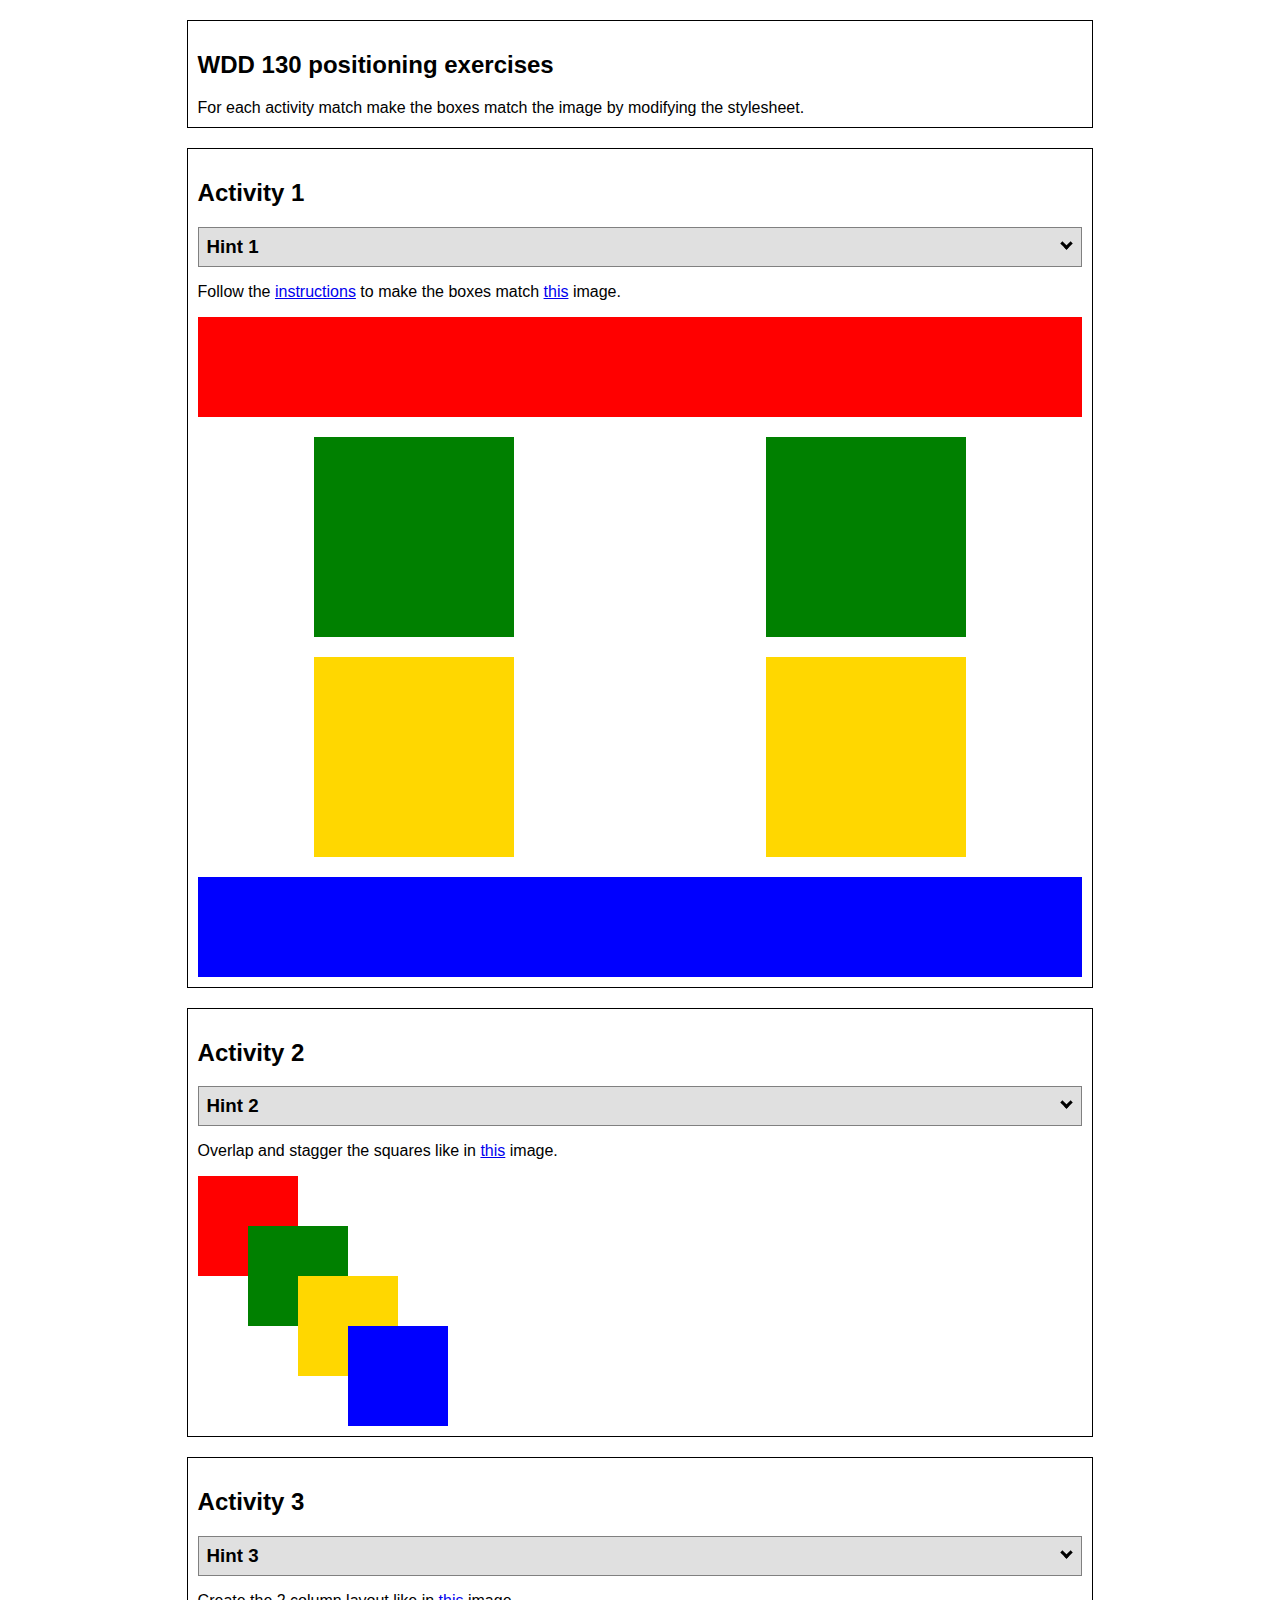
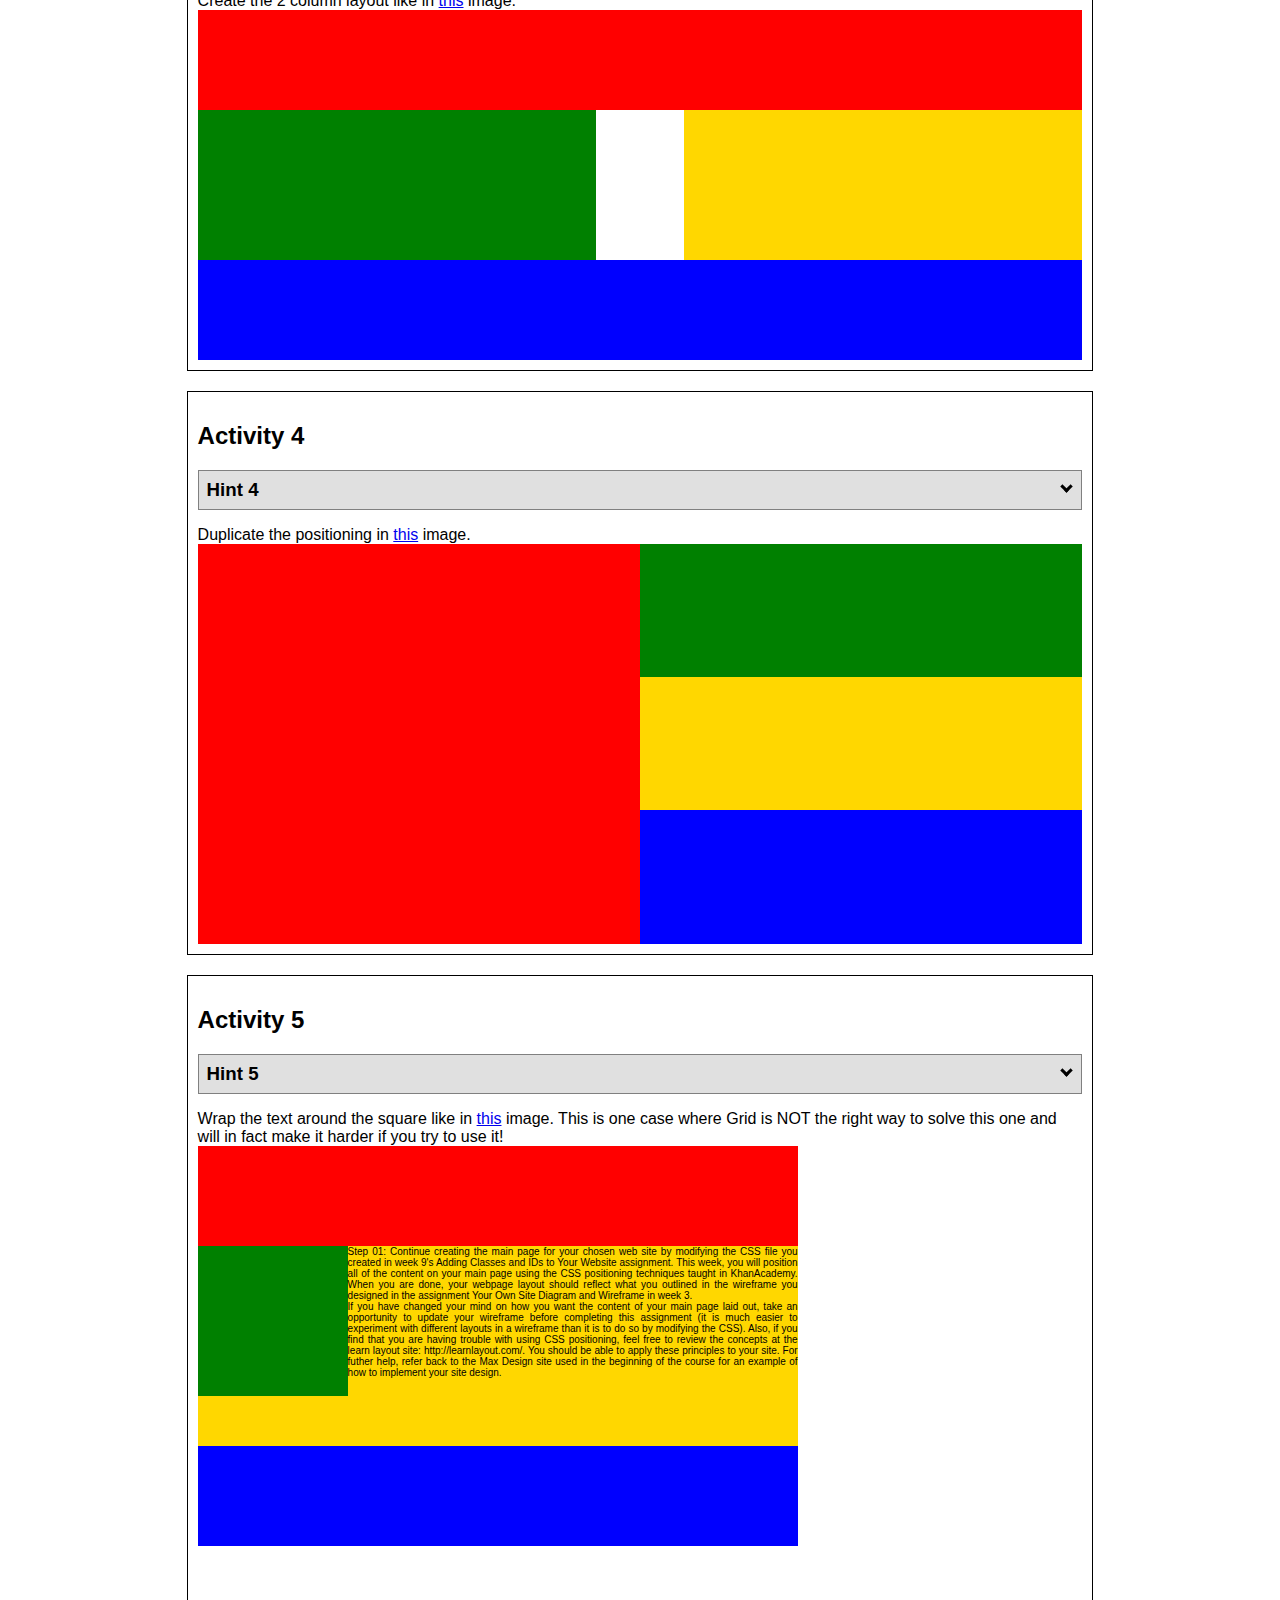
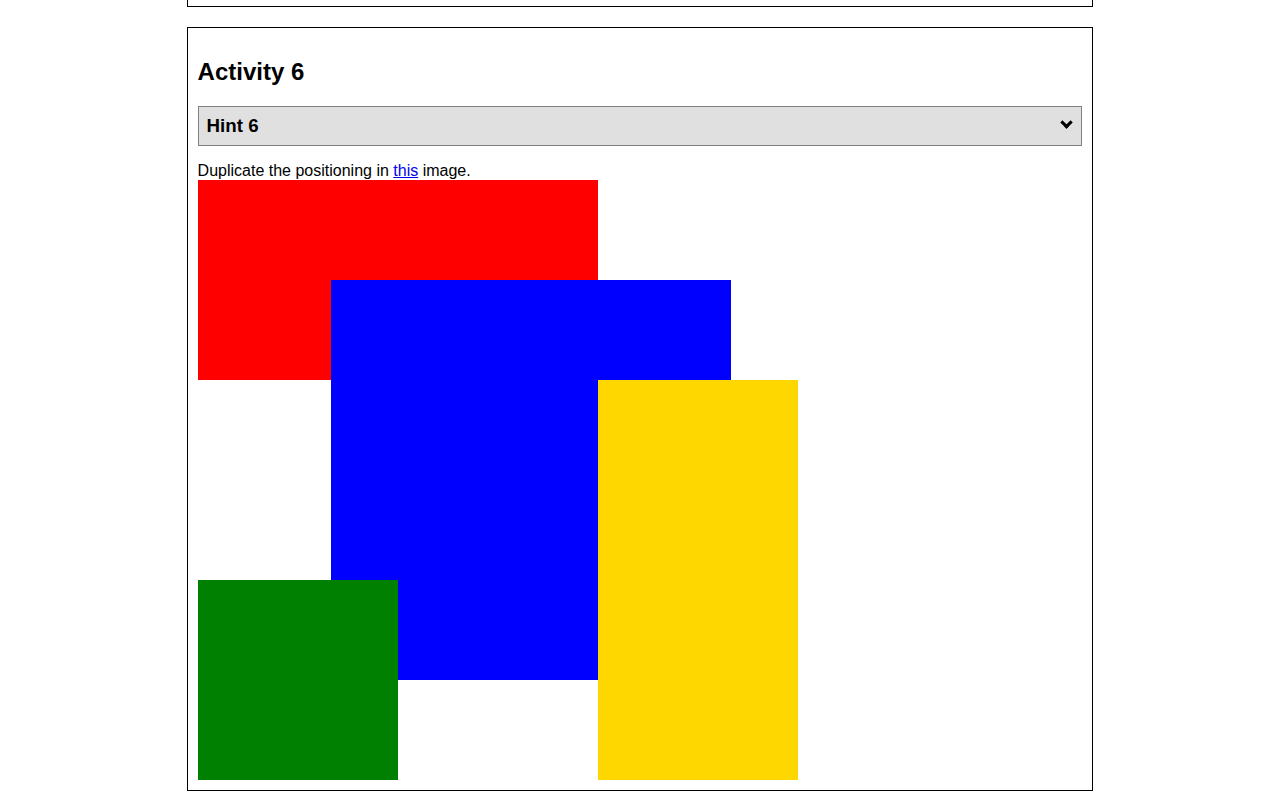
<file: positioning.html>
<!DOCTYPE html>
<html lang="en">
  <head>
    <!-- HTML - Name: positioning.html -->
    <title>Positioning Activity</title>
    <link rel="stylesheet" type="text/css" href="positionstyles.css" />
  </head>
  <body>
    <div class="activity">
      <h2>WDD 130 positioning exercises</h2>
      For each activity match make the boxes match the image by modifying the stylesheet.</div>
    <div class="activity">
      <h2>Activity 1</h2>
      <section class="hint"><input type="checkbox" ><i></i> <h3>Hint 1</h3><div><p>Check out the <a href="https://byui-wdd.github.io/wdd130/activities/w06-css-positioning.html" target="_blank">activity instructions</a> in Ilearn!</p></div></section>
      <p>Follow the <a href="https://byui-wdd.github.io/wdd130/activities/w06-css-positioning.html" target="_blank">instructions</a> to make the boxes match  <a href="https://byui-wdd.github.io/wdd130/images/example1.png" target="_blank">this</a> image.</p>
      <div class="content1" >
        <div class="red1" ></div>
        <div class="green1" ></div>
        <div class="green1" ></div>
        <div class="yellow1"></div>
        <div class="yellow1"></div>
        <div class="blue1"></div>
      </div>
    </div>
    <div class="activity">
      <h2>Activity 2</h2>
      <section class="hint"><input type="checkbox" > <h3>Hint 2</h3><i></i><div><p>Remember that the best way to shift elements around slightly on the page is with Margins.  You could also use Grid.  Either would work for this. If you choose margin, you can use a <em>negative</em> margin. (ie margin-top: -20px;)</p><h4>Properties used:</h4><ul><li>margin-top, margin-left</li><li>...or...</li><li>grid-template-columns: 50px 50px 50px 50px 50px </li></ul></div></section>
      <p>Overlap and stagger the squares like in <a href="https://byui-wdd.github.io/wdd130/images/example2.png" target="_blank">this</a> image.</p>
      <div class="content2" >
        <div class="red2" ></div>
        <div class="green2" ></div>
        <div class="yellow2"></div>
        <div class="blue2"></div>
      </div>
    </div>
    <div class="activity">
      <h2>Activity 3</h2>
      <section class="hint"><input type="checkbox" > <h3>Hint 3</h3><i></i><div><p>This one is going to be best solved with CSS Grid. Remember to make the boxes the right width first...then start moving them around. </p><h4>Properties used:</h4><ul><li>display:grid;</li><li>grid-template-columns:</li><li>grid-column-gap:</li>
        <li>grid-column:</li>  </ul></div></section>
      Create the 2 column layout like in <a href="https://byui-wdd.github.io/wdd130/images/example3.png" target="_blank">this</a>  image.
      <div class="content3" >
        <div class="red3" ></div>
        <div class="green3" ></div>
        <div class="yellow3"></div>
        <div class="blue3"></div>
      </div>
    </div>
    <div class="activity">
      <h2>Activity 4</h2>
      <section class="hint"><input type="checkbox" > <h3>Hint 4</h3><i></i><div><p>For the others we have been primarily concerned with width. For this one you will need to adjust height as well. </p><h4>Properties used:</h4><ul><li>display:grid;</li><li>grid-template-columns:</li><li>grid-row:</li></ul></div></section>
      Duplicate the positioning in <a href="https://byui-wdd.github.io/wdd130/images/example4.png" target="_blank">this</a> image. 
      <div class="content4" >
        <div class="red4" ></div>
        <div class="green4" ></div>
        <div class="yellow4"></div>
        <div class="blue4"></div>
      </div>
    </div>

    <div class="activity">
      <h2>Activity 5</h2>
      <section class="hint"><input type="checkbox" > <h3>Hint 5</h3><i></i><div><p>Grid is <strong>not</strong> the right way to do this.  In fact there is only one way to really do that...and that is with float. Remember that we float the thing we want the text to wrap around.  Also remember to start by making all the shapes the right size and shape.</p><h4>Properties used:</h4><ul><li>float: left;</li></ul></div></section>
      Wrap the text around the square like in <a href="https://byui-wdd.github.io/wdd130/images/example5.png" target="_blank">this</a> image. This is one case where Grid is NOT the right way to solve this one and will in fact make it harder if you try to use it!
      <div class="content5" >
        <div class="red5" ></div>
        <div class="green5" ></div>
        <div class="yellow5">Step 01: Continue creating the main page for your chosen web site by modifying the CSS file you created in week 9's Adding Classes and IDs to Your Website assignment. This week, you will position all of the content on your main page using the CSS positioning techniques taught in KhanAcademy. When you are done, your webpage layout should reflect what you outlined in the wireframe you designed in the assignment Your Own Site Diagram and Wireframe in week 3. <br />
          If you have changed your mind on how you want the content of your main page laid out, take an opportunity to update your wireframe before completing this assignment (it is much easier to experiment with different layouts in a wireframe than it is to do so by modifying the CSS). Also, if you find that you are having trouble with using CSS positioning, feel free to review the concepts at the learn layout site: http://learnlayout.com/. You should be able to apply these principles to your site. For futher help, refer back to the Max Design site used in the beginning of the course for an example of how to implement your site design.</div>
        <div class="blue5"></div>
      </div>
    </div>
    <div class="activity">
      <h2>Activity 6</h2>
      <section class="hint"><input type="checkbox" > <h3>Hint 6</h3><i></i><div><p>This one is all about visualizing the grid behind the layout. If you are having a hard time doing that first: all the sizes are even multiples of 100, and second here is another example with the lines drawn: <a href="https://byui-wdd.github.io/wdd130/images/example6-hint.png" target="_blank">example 6 with lines</a>. For this one you will find it easiest if you use px for the column width. You can also use <kbd>z-index</kbd> to control the element layering.    </p><h4>Properties used:</h4><ul><li>display:grid;</li><li>grid-template-columns:</li><li>grid-column:</li><li>grid-row:</li><li><a href="https://www.w3schools.com/cssref/pr_pos_z-index.asp" target="_blank">z-index:</a></li></ul></div></section>
      Duplicate the positioning in <a href="https://byui-wdd.github.io/wdd130/images/example6.png" target="_blank">this</a> image.
      <div class="content6" >
        <div class="red6" ></div>
        <div class="green6" ></div>
        <div class="yellow6"></div>
        <div class="blue6"></div>
      </div>
    </div>
  </body>
</html>
</file>
<file: positionstyles.css>
/* CSS - Name: "positionstyles.css" */
/* Activity 1 styles */
.content1 {
  display: grid;
  grid-template-columns: 1fr 1fr;
  grid-gap:20px;
  justify-items: center;

}
.red1 { 
  width: 100%; 
  height: 100px; 
  grid-column: 1/3;
  background-color: red; 

} 
.green1 {
  width: 200px; 
  height: 200px; 
  background-color: green; 

} 
.yellow1 {
  width: 200px; 
  height: 200px; 
  background-color: gold; 
} 
.blue1 {
  width: 100%; 
  height: 100px; 
  grid-column: 1/3;
  background-color: blue; 
} 
/* Activity 2 styles */ 
.content2 {
  /* This is the parent of the activity 2 boxes. */
}
.red2 {
  width: 100px; 
  height: 100px; 
  background-color: red; 
} 
.green2 { 
  width: 100px; 
  height: 100px; 
  background-color: green;
  margin: -50px 0 0 50px;
} 
.yellow2 {
  width: 100px; 
  height: 100px; 
  background-color: gold;
  margin: -50px 0 0 100px; 
} 
.blue2 {
  width: 100px; 
  height: 100px; 
  background-color: blue; 
  margin: -50px 0 0 150px;
} 
/* Activity 3 styles */ 
.content3 {
  display: grid;
  grid-template-columns: 1f 1f;
  grid-column-gap: 10%;

}
.red3 {
  width: 100%; 
  height: 100px; 
  grid-column: 1/3;
  background-color: red; 
} 
.green3 {
  width: 100%; 
  height: 150px; 
  background-color: green;
} 
.yellow3 {
  width: 100%; 
  height: 150px; 
  background-color: gold; 
} 
.blue3 {
  width: 100%;
  height: 100px; 
  grid-column: 1/3;
  background-color: blue; 
} 
/* Activity 4 styles */ 
.content4 {
  /* This is the parent of the activity 4 boxes. */
  height: 400px;
  display: grid;
  grid-gap: 0;
  grid-template-columns: 1f 1f;
  grid-template-rows: 33.3% 33.3% 33.3%;
}
.red4 {
  width: 100%; 
  height: 400px; 
  grid-column: 1/2;
  grid-row: 1/3;
  background-color: red; 
} 
.green4 {
  width: 100%; 
  height: 100%; 
  grid-column: 2/3;
  grid-row: 1/2;
  background-color: green; 
} 
.yellow4 {
  width: 100%; 
  height: 100%; 
  grid-column: 2/3;
  grid-row: 2/3;
  background-color: gold; 
} 
.blue4 {
  width: 100%; 
  height: 100%; 
  grid-column: 2/3;
  grid-row: 3/4;
  background-color: blue; 
} 
/* Activity 5 styles */ 
.content5 {
  /* This is the parent of the activity 5 boxes. */
  height: 450px;
  max-width: 600px;
  font-size: 10px;
  text-align: justify;
  
}
.red5 { 
  width: 100%; 
  height: 100px; 
  background-color: red; 
} 
.green5 { 
  width: 150px; 
  height: 150px; 
  float: left;
  background-color: green; 

} 
.yellow5 {
  width: 100%; 
  height: 200px; 
  background-color: gold; 

} 
.blue5 {
  width: 100%; 
  height: 100px; 
  background-color: blue; 
} 
/* Activity 6 styles */ 
.content6 {
  display: grid;
  grid-template-rows: repeat(6, 100px);
  grid-template-columns: repeat(6, 1fr);
  grid-gap: 0;
  width: 600px;
}
.red6 {
  width: 400px; 
  height: 200px; 
  grid-column: 1/4;
  grid-row: 1/2;
  z-index: 1;
  background-color: red; 
} 
.green6 {
  width: 200px; 
  height: 200px; 
  grid-column: 1/3;
  grid-row: 5/7;
  z-index: 3;
  background-color: green; 
} 
.yellow6 {
  width: 200px; 
  height: 400px; 
  grid-column: 4/6;
  grid-row: 3/6;
  z-index: 4;
  background-color: gold; 
} 
.blue6 {
  width: 400px; 
  height: 400px; 
  grid-column: 2/5;
  grid-row: 2/4;
  z-index: 2;
  background-color: blue; 
} 


/* Do not make any changes below here */
.activity {
  width: 70%; 
  margin: 20px auto; 
  font-family: Arial, sans-serif; 
  border: 1px solid black; 
  padding: 10px; 
  clear:both; 
  overflow: auto;
} 

.hint {
  border: 1px solid grey;
  background: #e0e0e0;
  padding: .5em;
  position: relative;
  margin: 1em 0;
}
.hint h3 {
  margin: 0;
}
.hint:hover {
  background: #d0d0d0;
}
.hint > div {
  display: none;
}

.hint input[type=checkbox] {
  position: absolute;
  width: 100%;
  height: 100%;
  opacity: 0;
  z-index: 1;
  cursor: pointer;
}

.hint input[type=checkbox]:checked ~ div {
  display: block;
}

.hint i {
  position: absolute;
  transform: translate(-6px, 0);
  margin-top: 16px;
  right: 10px;
  top: -3px;
}
.hint i:before, .hint i:after {
  content: "";
  position: absolute;
  background-color: black;
  width: 3px;
  height: 9px;
}
.hint i:before {
  transform: translate(2px, 0) rotate(45deg);
}
.hint i:after {
  transform: translate(-2px, 0) rotate(-45deg);
}

.hint input[type=checkbox]:checked ~ i:before {
  transform: translate(-2px, 0) rotate(45deg);
}
.hint input[type=checkbox]:checked ~ i:after {
  transform: translate(2px, 0) rotate(-45deg);
}
.hint a {
  position: relative;
  z-index: 1;
}
</file>
